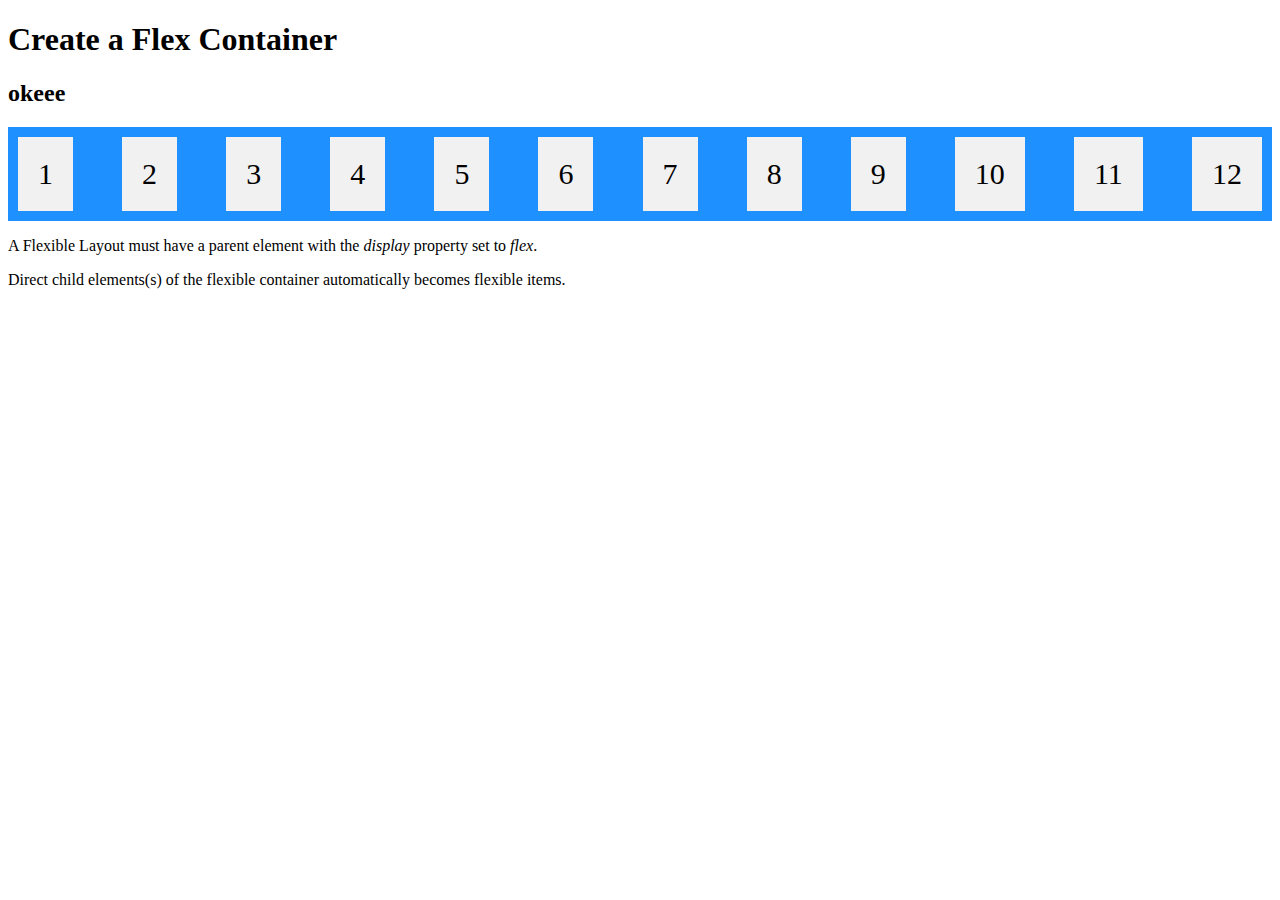
<file: index.html>
<!DOCTYPE html>
<html>
<head>
  <link rel="stylesheet" href="css/style.css">
<style>
.flex-container {
  display: flex;
  background-color: DodgerBlue;
}

.flex-container > div {
  background-color: #f1f1f1;
  margin: 10px;
  padding: 20px;
  font-size: 30px;
}
</style>
</head>
<body>

<h1>Create a Flex Container</h1>
<h2>okeee</h2>

<div class="flex-container">
  <div>1</div>
  <div>2</div>
  <div>3</div> 
  <div>4</div> 
  <div>5</div> 
  <div>6</div> 
  <div>7</div> 
  <div>8</div> 
  <div>9</div> 
  <div>10</div> 
  <div>11</div> 
  <div>12</div> 
</div>

<p>A Flexible Layout must have a parent element with the <em>display</em> property set to <em>flex</em>.</p>

<p>Direct child elements(s) of the flexible container automatically becomes flexible items.</p>

</body>
</html>
</file>
<file: css/style.css>
/* p{
    color: red;
} */
/* .thechu{
    color: blue;
} */
/* #chu{
    color: red;
} */
/* li{
    color: red;
    text-transform: uppercase;


}
ul {
    list-style: none;
    display: flex   ;
    } */
/* .item{
color: aqua;
} */

ul{
    display: flex;
}
/* #id{
    color: yellow;
}

#menu1{
    color: blue;
}
p{
    font-weight: 700;
    font-size: 50px;
    text-align: center;
}
a{
    text-decoration: none;
}
img{
    width: 50% ;
} */
.flex-container{
    display: flex;
    justify-content: space-between;
    flex-wrap: wrap;
}
</file>
